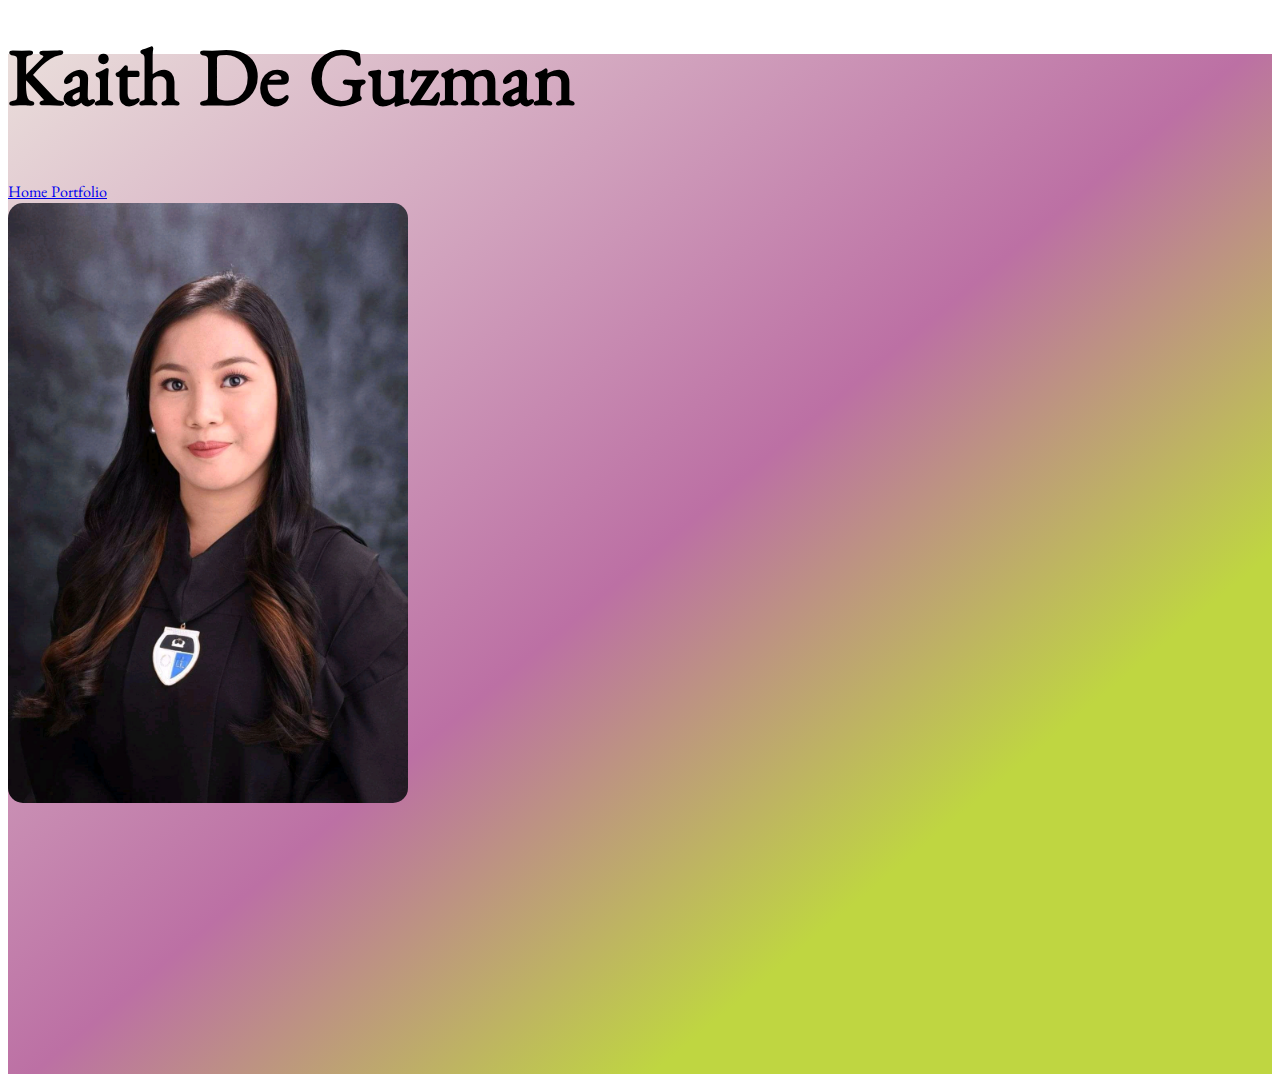
<file: index.html>
<!DOCTYPE html>
<html lang="en">
<head>
    <meta charset="UTF-8">
    <meta name="viewport" content="width=device-width, initial-scale=1.0">

    <title>
        Kaith De Guzman
    </title>

    <!-- Bootstrap -->
    <link href="https://cdn.jsdelivr.net/npm/bootstrap@5.0.2/dist/css/bootstrap.min.css" rel="stylesheet" integrity="sha384-EVSTQN3/azprG1Anm3QDgpJLIm9Nao0Yz1ztcQTwFspd3yD65VohhpuuCOmLASjC" crossorigin="anonymous">

    <!-- AOS - Animate On Scroll -->
    <link rel="stylesheet" href="https://unpkg.com/aos@next/dist/aos.css"/>

    <!-- Font -->
    <link rel="preconnect" href="https://fonts.googleapis.com">
    <link rel="preconnect" href="https://fonts.gstatic.com" crossorigin>
    <link href="https://fonts.googleapis.com/css2?family=Benne&display=swap" rel="stylesheet">

    <style>
        #background{
            height: 100%;
            min-height: 1020px;
            background-image: linear-gradient(140deg, #EADEDB 0%, #BC70A4 50%, #BFD641 75%);
            font-family: 'Benne', serif;
        }

        #profile{
            height: 600px;
            width: 400px;
            border-radius: 15px;
        }

        @media only screen and (max-width: 600px) {
            #profile{
                height: 400px;
                width: 300px;
            }
        }
    </style>

</head>
<body>

    <div id="background">

        <div class="container text-center pt-5">
            <h1 style="font-size: 80px;">
                Kaith De Guzman
            </h1>
        </div>
    
        <div class="container">
            <div class="d-flex justify-content-center">
                <a href="#" class="btn btn-lg btn-outline-dark m-1">
                    Home
                </a>
                <a href="./portfolio/portfolio.html" class="btn btn-lg btn-outline-dark m-1">
                    Portfolio
                </a>
            </div>
        </div>
        
        <div class="container pt-5">
            <div class="row">
                <div data-aos="fade-right" class="col-md-12 col-lg-6 text-center">
                    <div>
                        <img id="profile" src="./images/profile.jpg" alt="">
                    </div>
                </div>
                <div data-aos="fade-left" class="col-md-12 col-lg-6 d-flex align-items-center">
                    <p style="font-size: 30px">
                        My name is Kaith De Guzman. I am 19 years old and my birthday is June 28 2002.
                        I'm currently studying in Bulacan Polytechnic College.
                        My course is under Bachelor of Science Information System.
                        I am from Sta.Maria Bulacan, Philippines.
                    </p>
                </div>
            </div>
        </div>
        
    </div>

    <!-- Bootstrap -->
    <script src="https://cdn.jsdelivr.net/npm/bootstrap@5.0.2/dist/js/bootstrap.bundle.min.js" integrity="sha384-MrcW6ZMFYlzcLA8Nl+NtUVF0sA7MsXsP1UyJoMp4YLEuNSfAP+JcXn/tWtIaxVXM" crossorigin="anonymous"></script>
    
    <!--- AOS --->
    <script src="https://unpkg.com/aos@next/dist/aos.js"></script>
    <script>
        AOS.init({
            duration: 1000
        });
    </script>

</body>
</html>
</file>
